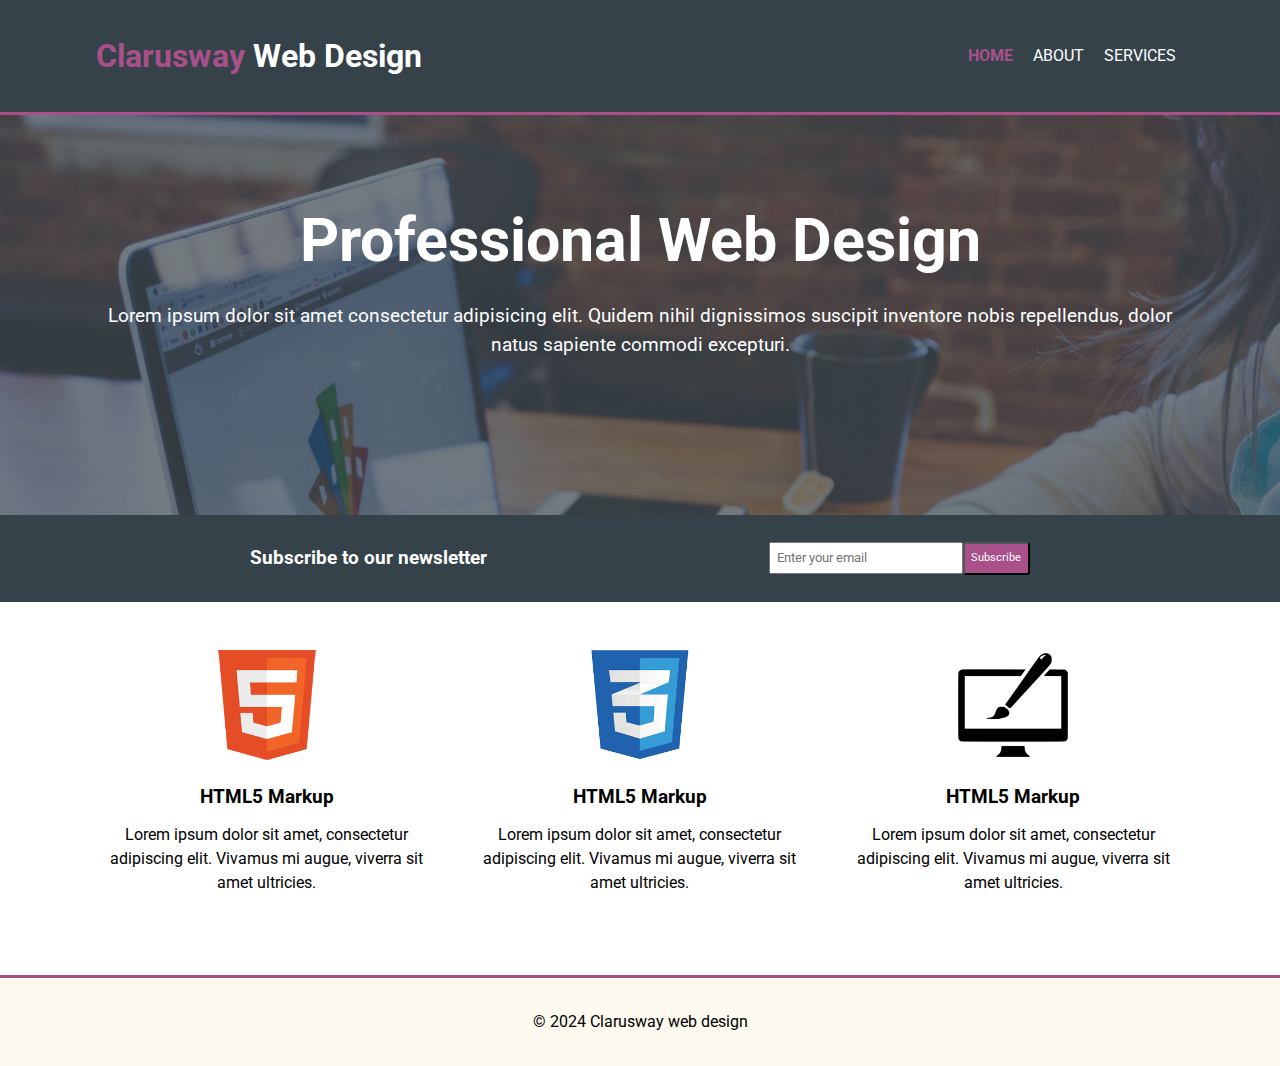
<file: index.html>
<!DOCTYPE html>
<html lang="en">
  <head>
    <meta charset="UTF-8" />
    <meta name="viewport" content="width=device-width, initial-scale=1.0" />
    <link rel="preconnect" href="https://fonts.googleapis.com">
<link rel="preconnect" href="https://fonts.gstatic.com" crossorigin>
<link href="https://fonts.googleapis.com/css2?family=Roboto:ital,wght@0,100;0,300;0,400;0,500;0,700;0,900;1,100;1,300;1,400;1,500;1,700;1,900&display=swap" rel="stylesheet">
    <title>Clarusway web design - Welcome</title>
    <link rel="stylesheet" href="style.css" />
  </head>
  <body>
    <header>
      <div class="header__container container">
        <div id="main-title">
          <h1><span>Clarusway</span> Web Design</h1>
        </div>
        <nav>
          <ul>
            <li class="current-page"><a href="./index.html">HOME</a></li>
            <li><a href="./about.html">ABOUT</a></li>
            <li><a href="./services.html">SERVICES</a></li>
          </ul>
        </nav>
      </div>
    </header>
    <section class="showcase">
      <div class="showcase__container container">
        <h1>Professional Web Design</h1>
        <p>
          Lorem ipsum dolor sit amet consectetur adipisicing elit. Quidem nihil
          dignissimos suscipit inventore nobis repellendus, dolor natus sapiente
          commodi excepturi.
        </p>
      </div>
    </section>
    <section class="newsletter">
      <div class="newsletter__container container">
        <div class="newsletter-title">
        <h3>Subscribe to our newsletter</h3>
      </div>
        <form>
          <input
            type="email"
            id="email"
            name="email"
            placeholder="Enter your email"
          />
          <button type="submit" class="button">Subscribe</button>
        </form>
      </div>
    </section>
    <section class="features">
      <div class="features__container container">
        <div class="features-box">
          <div class="box-images"><img src="./images/logo_html.png" alt="">
          </div>
          <h3>HTML5 Markup</h3>
          <p>Lorem ipsum dolor sit amet, consectetur adipiscing elit. Vivamus mi augue, viverra sit amet ultricies.</p>    
        </div>
        <div class="features-box">
          <div class="box-images"><img src="./images/logo_css.png" alt="">
          </div>
          <h3>HTML5 Markup</h3>
          <p>Lorem ipsum dolor sit amet, consectetur adipiscing elit. Vivamus mi augue, viverra sit amet ultricies.</p>  
        </div>
        <div class="features-box">
          <div class="box-images"><img src="./images/logo_brush.png" alt="">
          </div>
          <h3>HTML5 Markup</h3>
          <p>Lorem ipsum dolor sit amet, consectetur adipiscing elit. Vivamus mi augue, viverra sit amet ultricies.</p>
        </div>
      </div>
    </section>
    <footer><p>&#169 2024 Clarusway web design</p></footer>
  </body>
</html>
</file>
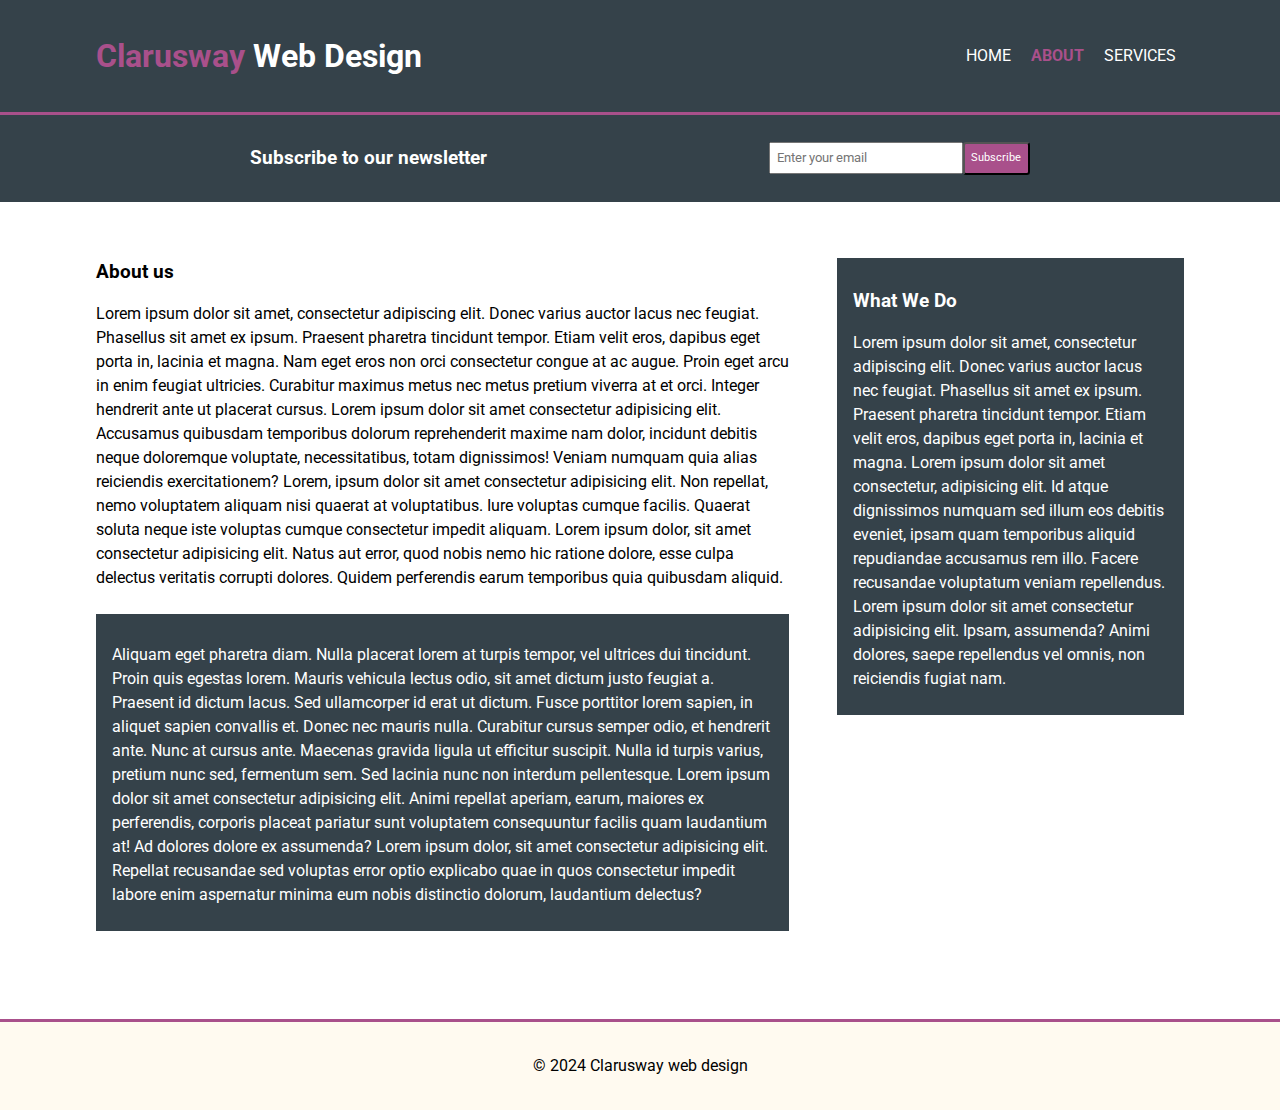
<file: about.html>
<!DOCTYPE html>
<html lang="en">
  <head>
    <meta charset="UTF-8" />
    <meta name="viewport" content="width=device-width, initial-scale=1.0" />
    <link rel="preconnect" href="https://fonts.googleapis.com">
<link rel="preconnect" href="https://fonts.gstatic.com" crossorigin>
<link href="https://fonts.googleapis.com/css2?family=Roboto:ital,wght@0,100;0,300;0,400;0,500;0,700;0,900;1,100;1,300;1,400;1,500;1,700;1,900&display=swap" rel="stylesheet">
    <title>Clarusway web design - About us</title>
    <link rel="stylesheet" href="style.css" />
  </head>
  <body>
    <header>
      <div class="header__container container">
        <div id="main-title">
          <h1><span>Clarusway</span> Web Design</h1>
        </div>
        <nav>
          <ul>
            <li ><a href="./index.html">HOME</a></li>
            <li class="current-page"><a href="./about.html">ABOUT</a></li>
            <li><a href="./services.html">SERVICES</a></li>
          </ul>
        </nav>
      </div>
    </header>
    <section class="newsletter">
      <div class="newsletter__container container">
        <div class="newsletter-title">
        <h3>Subscribe to our newsletter</h3>
      </div>
        <form>
          <input
            type="email"
            id="email"
            name="email"
            placeholder="Enter your email"
          />
          <button type="submit" class="button">Subscribe</button>
        </form>
      </div>
    </section>
    <section class="hero">
      <div class="hero__container container">
        <div class="hero-box">
        <h3>About us</h3>
          <p class="light">Lorem ipsum dolor sit amet, consectetur adipiscing elit. Donec varius auctor lacus nec feugiat. Phasellus sit amet ex ipsum. Praesent pharetra tincidunt tempor. Etiam velit eros, dapibus eget porta in, lacinia et magna. Nam eget eros non orci consectetur congue at ac augue. Proin eget arcu in enim feugiat ultricies. Curabitur maximus metus nec metus pretium viverra at et orci. Integer hendrerit ante ut placerat cursus. Lorem ipsum dolor sit amet consectetur adipisicing elit. Accusamus quibusdam temporibus dolorum reprehenderit maxime nam dolor, incidunt debitis neque doloremque voluptate, necessitatibus, totam dignissimos! Veniam numquam quia alias reiciendis exercitationem? Lorem, ipsum dolor sit amet consectetur adipisicing elit. Non repellat, nemo voluptatem aliquam nisi quaerat at voluptatibus. Iure voluptas cumque facilis. Quaerat soluta neque iste voluptas cumque consectetur impedit aliquam. Lorem ipsum dolor, sit amet consectetur adipisicing elit. Natus aut error, quod nobis nemo hic ratione dolore, esse culpa delectus veritatis corrupti dolores. Quidem perferendis earum temporibus quia quibusdam aliquid.
          </p>    
          <div class="dark">
            <p>Aliquam eget pharetra diam. Nulla placerat lorem at turpis tempor, vel ultrices dui tincidunt. Proin quis egestas lorem. Mauris vehicula lectus odio, sit amet dictum justo feugiat a. Praesent id dictum lacus. Sed ullamcorper id erat ut dictum. Fusce porttitor lorem sapien, in aliquet sapien convallis et. Donec nec mauris nulla. Curabitur cursus semper odio, et hendrerit ante. Nunc at cursus ante. Maecenas gravida ligula ut efficitur suscipit. Nulla id turpis varius, pretium nunc sed, fermentum sem. Sed lacinia nunc non interdum pellentesque. Lorem ipsum dolor sit amet consectetur adipisicing elit. Animi repellat aperiam, earum, maiores ex perferendis, corporis placeat pariatur sunt voluptatem consequuntur facilis quam laudantium at! Ad dolores dolore ex assumenda? Lorem ipsum dolor, sit amet consectetur adipisicing elit. Repellat recusandae sed voluptas error optio explicabo quae in quos consectetur impedit labore enim aspernatur minima eum nobis distinctio dolorum, laudantium delectus?</p>  
          </div>
        </div>
        <div class="hero-box dark">
            <h3>What We Do</h3>
            <p>Lorem ipsum dolor sit amet, consectetur adipiscing elit. Donec varius auctor lacus nec feugiat. Phasellus sit amet ex ipsum. Praesent pharetra tincidunt tempor. Etiam velit eros, dapibus eget porta in, lacinia et magna. Lorem ipsum dolor sit amet consectetur, adipisicing elit. Id atque dignissimos numquam sed illum eos debitis eveniet, ipsam quam temporibus aliquid repudiandae accusamus rem illo. Facere recusandae voluptatum veniam repellendus. Lorem ipsum dolor sit amet consectetur adipisicing elit. Ipsam, assumenda? Animi dolores, saepe repellendus vel omnis, non reiciendis fugiat nam.</p>
            </div>
        
      </div>
    </section>
    <footer><p>&#169 2024 Clarusway web design</p></footer>
  </body>
</html>
</file>
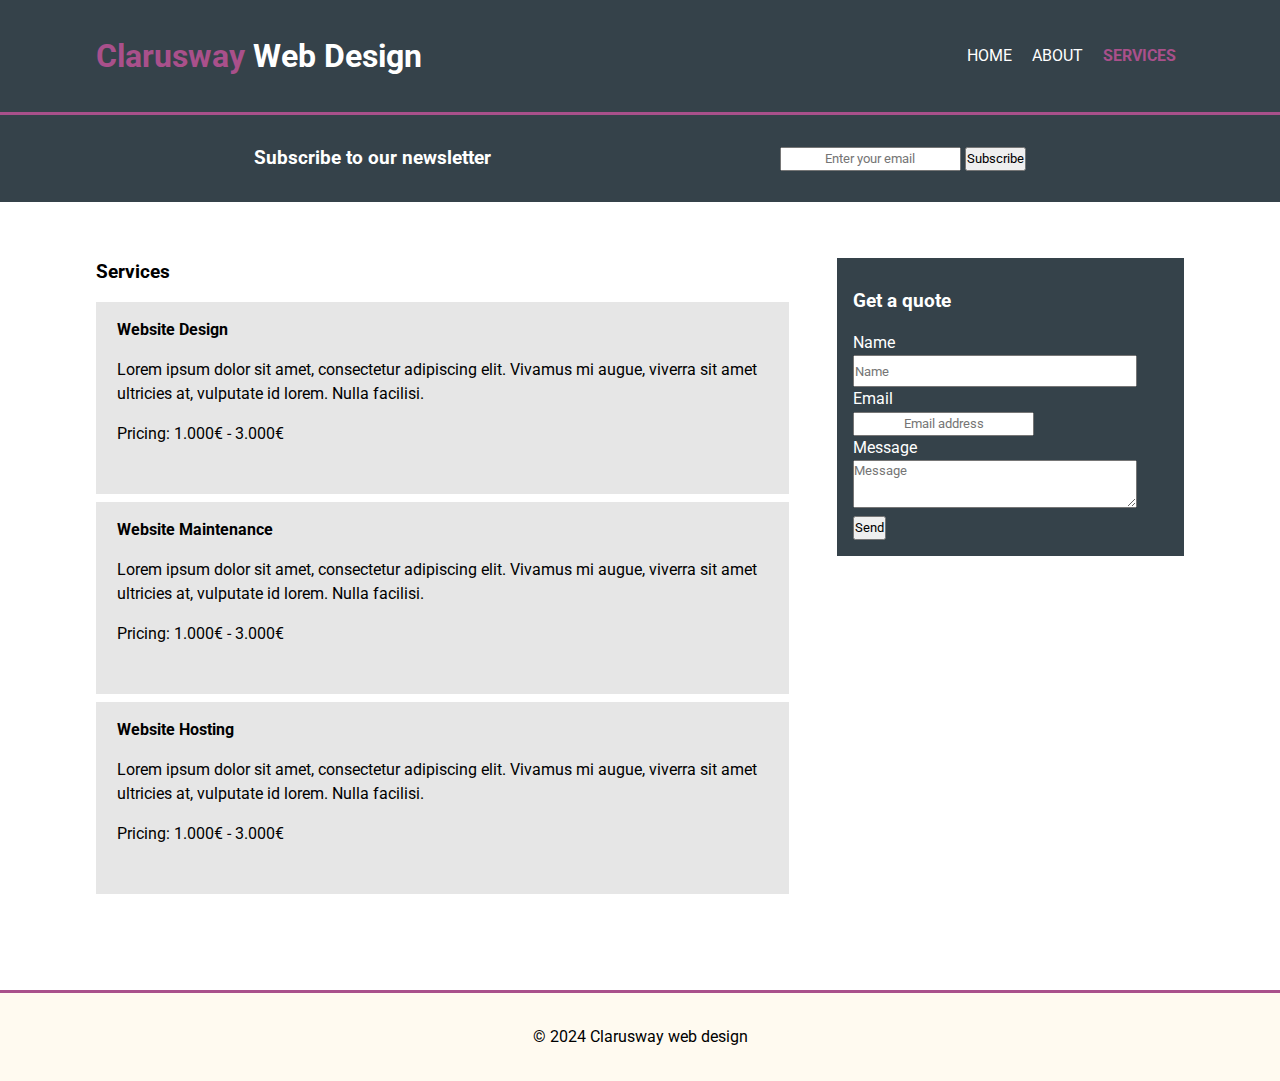
<file: services.html>
<!DOCTYPE html>
<html lang="en">

<head>
    <meta charset="UTF-8" />
    <meta name="viewport" content="width=device-width, initial-scale=1.0" />
    <link rel="preconnect" href="https://fonts.googleapis.com">
    <link rel="preconnect" href="https://fonts.gstatic.com" crossorigin>
    <link
        href="https://fonts.googleapis.com/css2?family=Roboto:ital,wght@0,100;0,300;0,400;0,500;0,700;0,900;1,100;1,300;1,400;1,500;1,700;1,900&display=swap"
        rel="stylesheet">
    <title>Clarusway web design - Services </title>
    <link rel="stylesheet" href="style.css" />
</head>

<body>
    <header>
        <div class="header__container container">
            <div id="main-title">
                <h1><span>Clarusway</span> Web Design</h1>
            </div>
            <nav>
                <ul>
                    <li><a href="./index.html">HOME</a></li>
                    <li><a href="./about.html">ABOUT</a></li>
                    <li class="current-page"><a href="./services.html">SERVICES</a></li>
                </ul>
            </nav>
        </div>
    </header>
    <section class="newsletter">
        <div class="newsletter__container container">
            <div class="newsletter-title">
                <h3>Subscribe to our newsletter</h3>
            </div>
            <div class="newsletter-form">
                <input type="email" id="newsletter-email" placeholder="Enter your email" />
                <button type="submit" class="btn">Subscribe</button>
            </div>
        </div>
    </section>
    <section class="services">
        <div class="services__container container">
            <div class="services-box">
                <h3>Services</h3>
                <div class="services-light">
                    <h4>Website Design</h4>
                    <p>Lorem ipsum dolor sit amet, consectetur adipiscing elit. Vivamus mi augue, viverra sit amet
                        ultricies at, vulputate id lorem. Nulla facilisi.</p>
                    <p>Pricing: 1.000€ - 3.000€</p>
                </div>
                <div class="services-light">
                    <h4>Website Maintenance</h4>
                    <p>Lorem ipsum dolor sit amet, consectetur adipiscing elit. Vivamus mi augue, viverra sit amet
                        ultricies at, vulputate id lorem. Nulla facilisi.</p>
                    <p>Pricing: 1.000€ - 3.000€</p>
                </div>
                <div class="services-light">
                    <h4>Website Hosting</h4>
                    <p>Lorem ipsum dolor sit amet, consectetur adipiscing elit. Vivamus mi augue, viverra sit amet
                        ultricies at, vulputate id lorem. Nulla facilisi.</p>
                    <p>Pricing: 1.000€ - 3.000€</p>
                </div>
            </div>
            <div class="services-box services-quote dark">
                <h3>Get a quote</h3>
                <form class="quote">
                    <label>Name</label><br>
                    <input type="text" id="name" name="name" placeholder="Name"><br>
                    <label>Email</label><br>
                    <input type="email" id="quote-email" name="email" placeholder="Email address"/><br>
                    <label>Message</label><br>
                    <textarea name="message" id="message"placeholder="Message"></textarea><br>
                    <button type="submit" class="btn">Send</button>
                </form>
            </div>
        </div>
    </section>
    <footer>
        <p>&#169 2024 Clarusway web design</p>
    </footer>
</body>

</html>
</file>
<file: style.css>
* {
  padding: 0;
  margin: 0;
  box-sizing: border-box;
  font-family: "Roboto", sans-serif;
  line-height: 1.5;
  text-align: center;
}

.container {
  width: 85%;
  margin: auto;
}

/* Header */

header {
  background-color: #35424a;
  border-bottom: #a9508b 0.2rem solid;
  padding: 2rem 0;
  min-height: 5rem;
}

.header__container {
  display: flex;
  justify-content: space-between;
  align-items: center;
}

header h1 {
  color: #fff;
}

header h1 span {
  color: #a9508b;
}

nav ul li {
  display: inline;
  padding: 0.5rem;
}

nav ul li a {
  text-decoration: none;
  color: #fff;
}

nav ul li a:hover {
  font-weight: bold;
}

.current-page a {
  color: #a9508b;
  font-weight: bold;
}

.current-page a:hover {
  color: #fff;
}

/* Section showcase */

.showcase {
  background: url("./images/showcase.jpg");
  background-size: cover;
  min-height: 25rem;
  color: #fff;
}

.showcase h1 {
  padding-top: 5rem;
  margin-bottom: 1rem;
  font-size: 3.8rem;
}

.showcase p {
  font-size: 1.2rem;
}

/* Section Newsletter */

.newsletter {
  background-color: #35424a;
  color: #fff;
  padding: 1rem;
}

.newsletter__container {
  display: flex;
  justify-content: space-around;
  flex-wrap: wrap;
  align-items: center;
}

.newsletter-title {
  padding: 0.8rem 0 0.9rem;
}

.newsletter form {
  display: flex;
}

#email {
  padding: 0.4rem;
  width: 13rem;
  text-align: left;
}

.button {
  background-color: #a9508b;
  padding: 0.4rem;
  border-radius: 0.2rem;
  color: #fff;
  font-size: 0.7rem;
  text-align: center;
  height: 100%;
}

/* Section Features */

.features__container {
  padding: 3rem 0.5rem;
  display: grid;
  grid-template-columns: 1fr 1fr 1fr;
  column-gap: 3rem;
}

.box-images img {
  width: 110px;
  max-width: 60%;
}

.features-box h3 {
  margin-top: 1rem;
  margin-bottom: 0.7rem;
}

/* Footer */

footer {
  background-color: #fffaf0;
  padding: 2rem;
  border-top: #a9508b 0.2rem solid;
  margin-top: 2rem;
  width: 100%;
}

/* About: Section hero */

.hero__container,
.services__container {
  padding: 3.5rem 0;
  display: grid;
  grid-template-columns: 2fr 1fr;
  align-items: start;
  column-gap: 3rem;
}

.hero-box h3,
.hero-box p {
  text-align: left;
}

.hero-box h3,
.hero-box-dark h3 {
  margin-bottom: 1rem;
}

.hero-box p {
  padding-bottom: 1.5rem;
}

.dark {
  color: #fff;
  background: #35424a;
  padding: 1.8rem 1rem 0;
}

/* Services: Section services */

.services-quote {
  display: flex;
  flex-direction: column;
}

.quote {
  text-align: left;
  padding-bottom: 1rem;
}

#name,
#email {
  width: 90%;
  height: 2rem;
  text-align: left;
}

#message {
  width: 90%;
  height: 3rem;
  text-align: start;
}

.services-light {
  background: #e6e6e6;
  margin-bottom: 0.5rem;
  height: 12rem;
  word-break: break-all;
}

.services-light h4,
.services-light p {
  padding: 1rem 1.3rem 0;
}

.services-box h3 {
  margin-bottom: 1rem;
}

.services-box h3,
.services-light h4,
.services-light p {
  text-align: left;
}

/* Media queries */

@media (max-width: 570px) {
  .hero__container,
  .services__container {
    display: grid;
    grid-template-columns: 80%;
    align-items: center;
    justify-content: center;
    row-gap: 2rem;
  }
}

@media (max-width: 425px) {
  .container {
    width: 90%;
    margin: auto;
  }

  .header__container {
    display: flex;
    flex-direction: column;
    align-items: center;
  }

  nav ul {
    margin-top: 0.8rem;
  }

  .showcase h1 {
    font-size: 3.1rem;
  }

  #email {
    width: 11rem;
  }

  .features__container {
    display: grid;
    grid-template-columns: 1fr 1fr;
    row-gap: 1.5rem;
  }
  .services-box p {
    font-size: smaller;
  }
}

@media (max-width: 375px) {
  .features__container {
    display: grid;
    grid-template-columns: 1fr;
  }
}
</file>
